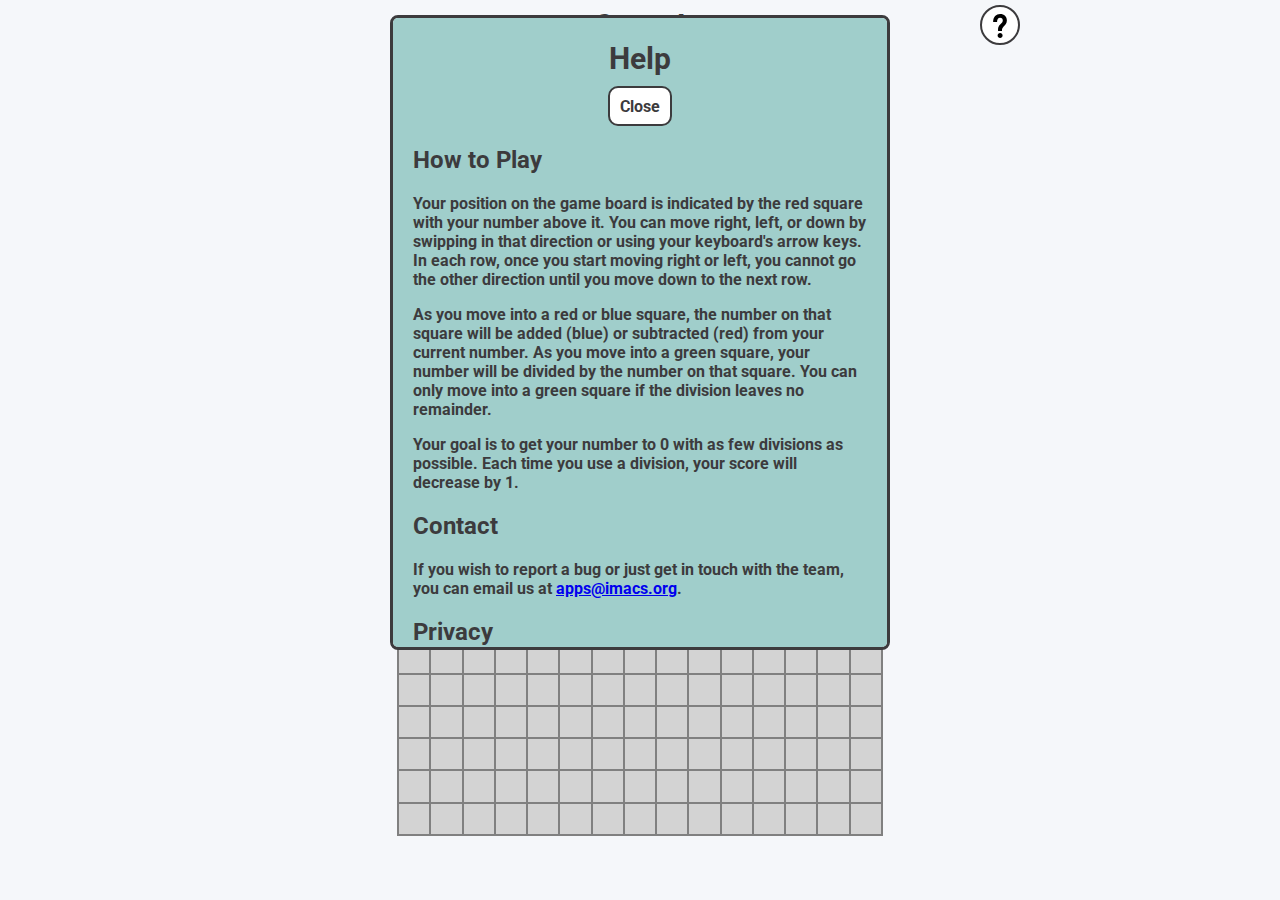
<file: index.html>
<!DOCTYPE html>
<html lang="en">
	<head>
		<meta name="viewport" content="width=device-width, initial-scale=1.0, maximum-scale=1.0, user-scalable=0" />
		<title>Seven!</title>
		<link rel="stylesheet" href="style.css" />
		<script defer data-domain="music-game.github.io/seven" src="https://plausible.io/js/plausible.js"></script>
		<link rel="shortcut icon" href="icons/192x192-icon.png" />
		<link rel="apple-touch-icon" href="icons/192x192-icon.png" />
		<meta name="apple-mobile-web-app-capable" content="yes" />
		<meta name="apple-mobile-web-app-status-bar-style" content="black" />
		<meta name="apple-mobile-web-app-title" content="Seven!" />
		<meta name="theme-color" content="#f5f7fa" />
		<script src="libs/jquery.min.js"></script>
		<script src="main.js"></script>
		<link rel="preconnect" href="https://fonts.googleapis.com" />
		<link rel="preconnect" href="https://fonts.gstatic.com" crossorigin />
		<link href="https://fonts.googleapis.com/css2?family=Roboto&display=swap" rel="stylesheet" />
		<link rel="manifest" href="manifest.json" />
		<script>
			navigator.serviceWorker.register("sw.js");
		</script>
	</head>
	<body>
		<div class="board">
			<div class="titlebar">
				<button class="showsettings" style="opacity: 0" disabled>
					<svg xmlns="http://www.w3.org/2000/svg" width="24" height="24" viewBox="0 0 24 24">
						<path
							d="M24 13.616v-3.232l-2.869-1.02c-.198-.687-.472-1.342-.811-1.955l1.308-2.751-2.285-2.285-2.751 1.307c-.613-.339-1.269-.613-1.955-.811l-1.021-2.869h-3.232l-1.021 2.869c-.686.198-1.342.471-1.955.811l-2.751-1.308-2.285 2.285 1.308 2.752c-.339.613-.614 1.268-.811 1.955l-2.869 1.02v3.232l2.869 1.02c.197.687.472 1.342.811 1.955l-1.308 2.751 2.285 2.286 2.751-1.308c.613.339 1.269.613 1.955.811l1.021 2.869h3.232l1.021-2.869c.687-.198 1.342-.472 1.955-.811l2.751 1.308 2.285-2.286-1.308-2.751c.339-.613.613-1.268.811-1.955l2.869-1.02zm-12 2.384c-2.209 0-4-1.791-4-4s1.791-4 4-4 4 1.791 4 4-1.791 4-4 4z"
						/>
					</svg>
				</button>
				<div class="title">Seven!</div>
				<button class="showhelp">
					<svg xmlns="http://www.w3.org/2000/svg" width="24" height="24" viewBox="0 0 24 24">
						<path
							d="M14.601 21.5c0 1.38-1.116 2.5-2.499 2.5-1.378 0-2.499-1.12-2.499-2.5s1.121-2.5 2.499-2.5c1.383 0 2.499 1.119 2.499 2.5zm-2.42-21.5c-4.029 0-7.06 2.693-7.06 8h3.955c0-2.304.906-4.189 3.024-4.189 1.247 0 2.57.828 2.684 2.411.123 1.666-.767 2.511-1.892 3.582-2.924 2.78-2.816 4.049-2.816 7.196h3.943c0-1.452-.157-2.508 1.838-4.659 1.331-1.436 2.986-3.222 3.021-5.943.047-3.963-2.751-6.398-6.697-6.398z"
						/>
					</svg>
				</button>
			</div>
			<div class="setup">
				<button class="newgame">New Game</button>
				<div class="infobox">
					<div class="infotxt">Score:</div>
					<div class="infoval number">11</div>
				</div>
			</div>
			<div class="container">
				<div class="swipeme">
					Swipe In This Area to Move <br />
					&#8592; &#x2193; &#x2192;
				</div>
			</div>
		</div>

		<!-- Help Page -->
		<div class="helptab" hidden="true">
			<div class="title">Help</div>
			<button class="closetab">Close</button>
			<div class="paragraph left">
				<h2>How to Play</h2>
				<p>
					Your position on the game board is indicated by the red square with your number above it. You can move right, left, or down by
					swipping in that direction or using your keyboard's arrow keys. In each row, once you start moving right or left, you cannot go
					the other direction until you move down to the next row.
				</p>
				<p>
					As you move into a red or blue square, the number on that square will be added (blue) or subtracted (red) from your current
					number. As you move into a green square, your number will be divided by the number on that square. You can only move into a green
					square if the division leaves no remainder.
				</p>
				<p>
					Your goal is to get your number to 0 with as few divisions as possible. Each time you use a division, your score will decrease by
					1.
				</p>
				<h2>Contact</h2>
				<p>
					If you wish to report a bug or just get in touch with the team, you can email us at
					<a href="mailto:apps@imacs.org" target="”_blank”">apps@imacs.org</a>.
				</p>
				<h2>Privacy</h2>
				<p>
					We do not collect any personal information on our users. We use Plausible for website analytics, which is a privacy-focused
					analytics tool. Read our <a href="privacy.html" target="”_blank”">Privacy Policy</a> for more details.
				</p>
			</div>
			<button class="closetab">Close</button>
			<div class="copyright">&copy; Copyright 2022 - IMACS - Institute for Mathematics & Computer Science</div>
		</div>
	</body>
</html>
</file>
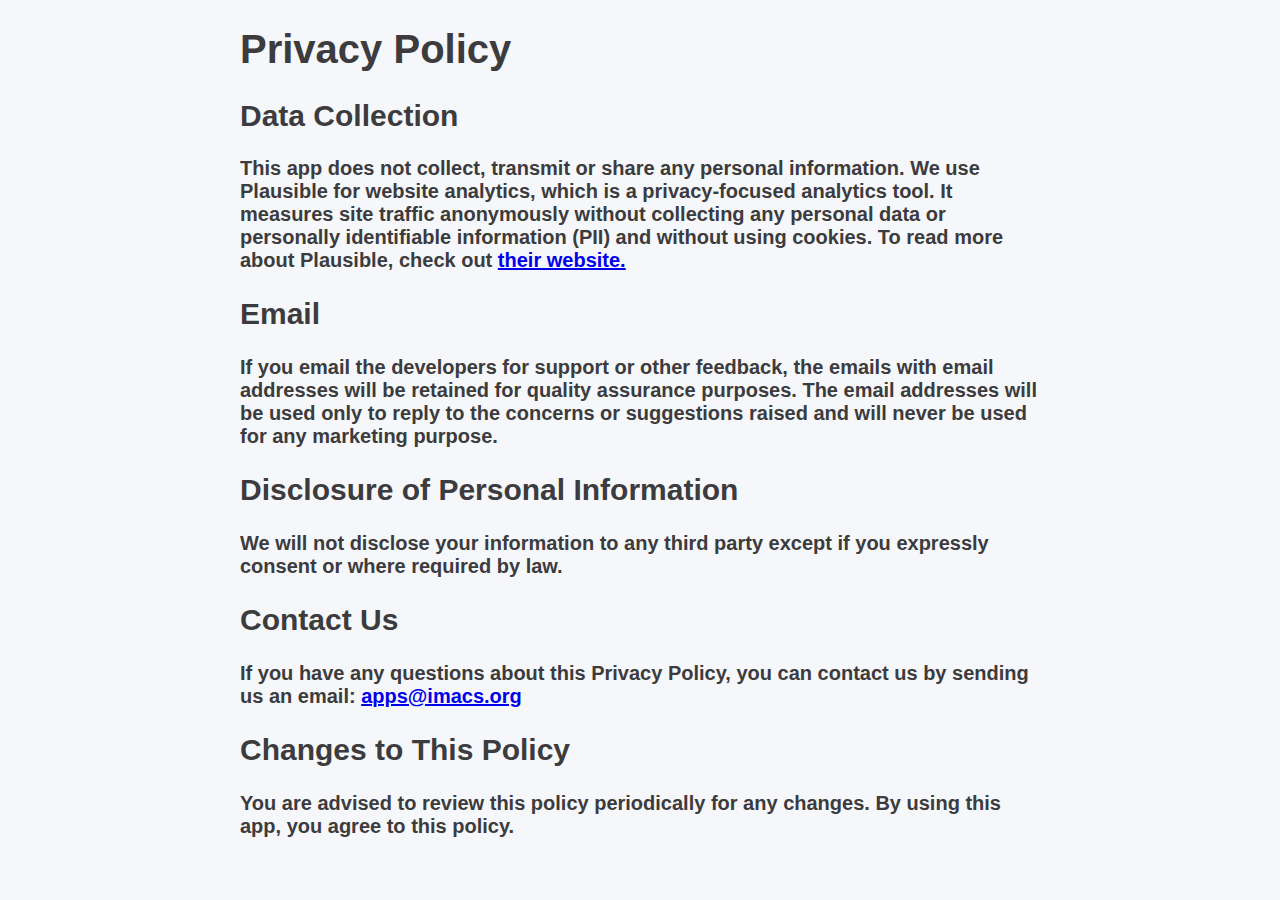
<file: privacy.html>
<!DOCTYPE html>
<html lang="en">
	<head>
		<title>Seven</title>
		<link rel="stylesheet" href="style_terms.css" />
	</head>
	<body>
		<div class="content">
			<h1>Privacy Policy</h1>
			<h2>Data Collection</h2>
			<p>
				This app does not collect, transmit or share any personal information. We use Plausible for website analytics, which is a
				privacy-focused analytics tool. It measures site traffic anonymously without collecting any personal data or personally identifiable
				information (PII) and without using cookies. To read more about Plausible, check out
				<a href="https://plausible.io/privacy-focused-web-analytics">their website.</a>
			</p>
			<h2>Email</h2>
			<p>
				If you email the developers for support or other feedback, the emails with email addresses will be retained for quality assurance
				purposes. The email addresses will be used only to reply to the concerns or suggestions raised and will never be used for any
				marketing purpose.
			</p>
			<h2>Disclosure of Personal Information</h2>
			<p>We will not disclose your information to any third party except if you expressly consent or where required by law.</p>
			<h2>Contact Us</h2>
			<p>
				If you have any questions about this Privacy Policy, you can contact us by sending us an email:
				<a href="mailto:apps@imacs.org" target="”_blank”">apps@imacs.org</a>
			</p>
			<h2>Changes to This Policy</h2>
			<p>You are advised to review this policy periodically for any changes. By using this app, you agree to this policy.</p>
		</div>
	</body>
</html>
</file>
<file: style.css>
* {
	box-sizing: border-box;
}
body {
	background: #f5f7fa;
	color: #3c3b3d;
	margin: 0;
	overflow-y: auto;
	padding: 0;
	font-family: "Roboto", sans-serif;
	font-size: 20px;
	font-weight: 700;
}
button {
	background: white;
	border: 2px solid #3c3b3d;
	border-radius: 10px;
	color: inherit;
	padding: 5px 10px;
	font: inherit;
	font-size: 16px;
	height: 40px;
	text-align: center;
	display: block;
	margin: auto;
	margin-top: 8px;
	margin-bottom: 8px;
}
button:hover {
	background: rgba(0, 0, 0, 0.15);
}
button[disabled] {
	border-color: rgba(0, 0, 0, 0.15);
	color: rgba(0, 0, 0, 0.15);
	background: rgba(0, 0, 0, 0.15);
}
button.showsettings,
button.showhelp {
	border-radius: 20px;
	height: 40px;
	width: 40px;
	padding: 0;
	font-size: 20px;
	margin: 0;
}
button.active {
	background: grey;
}
button.inactive {
	background: white;
}
svg {
	display: inline-block;
	vertical-align: middle;
}
.board {
	width: min(800px, 100%);
	border-radius: 10px;
	margin-left: auto;
	margin-right: auto;
}
.titlebar {
	display: flex;
	justify-content: space-between;
	width: min(95%);
	height: auto;
	text-align: center;
	margin-left: auto;
	margin-right: auto;
	margin-top: 5px;
	margin-bottom: 5px;
}
.title {
	display: flex;
	justify-content: center;
	align-items: center;
	font-family: "Roboto", sans-serif;
	/* font-family: Charcoal, fantasy; */
	font-weight: 9000;
	font-size: 30px;
	height: 40px;
}
.subtitle {
	text-align: center;
	font: inherit;
	font-size: 20px;
	padding: 5px;
}
.setup {
	display: flex;
	justify-items: center;
	justify-content: center;
	align-content: center;
	align-items: center;
	justify-content: space-between;
	width: min(360px, 85%);
	height: auto;
	text-align: center;
	margin-left: auto;
	margin-right: auto;
	margin-top: 0px;
	margin-bottom: 50px;
}
.infobox {
	display: flex;
	justify-content: space-between;
	background: white;
	width: 110px;
	height: 40px;
	border: 3px solid #3c3b3d;
	border-radius: 8px;
	text-align: center;
	margin-left: auto;
	margin-right: auto;
	margin-top: auto;
	margin-bottom: auto;
	font: inherit;
}
.infotxt {
	text-align: right;
	padding: 5px;
	height: 35px;
}
.infoval {
	width: 70px;
	text-align: center;
	padding: 5px;
	height: 35px;
}
.settingstab,
.helptab {
	position: absolute;
	overflow: auto;
	top: 15px;
	left: 50%;
	width: min(500px, 90%);
	height: 635px;
	transform: translate(-50%, 0);
	background-color: #a0cecb;
	z-index: 100;
	border: 3px solid #3c3b3d;
	border-radius: 8px;
	text-align: left;
	padding: 20px;
	font: inherit;
	font-size: 16px;
}
::-webkit-scrollbar {
	width: 12px;
	/* width of the entire scrollbar */
}
::-webkit-scrollbar-track {
	background: grey;
	/* color of the tracking area */
}
::-webkit-scrollbar-thumb {
	background-color: white;
	/* color of the scroll thumb */
	border-radius: 20px;
	/* roundness of the scroll thumb */
	border: 3px solid #3c3b3d;
	/* creates padding around scroll thumb */
}
* {
	/* for firefox */
	scrollbar-width: thin;
	scrollbar-color: #3c3b3d grey;
}
.copyright {
	width: min(250px, 80%);
	text-align: center;
	font-size: 12px;
	margin: 20px auto auto auto;
}
.container {
	max-width: 95%;
	max-height: calc(100vh - 220px);
	margin: auto;
	aspect-ratio: 15/21;
	background: grey;
	display: grid;
	gap: 2px;
	padding: 2px;
}
.cell {
	grid-row-end: span 1;
	grid-column-end: span 1;
	font-size: min(18px, 3vw);
	text-align: center;
	display: flex;
	justify-content: center;
	align-items: center;
	position: relative;
}
.cell.add {
	background-color: aqua;
}
.cell.sub {
	background-color: pink;
}
.cell.divide {
	background-color: lightgreen;
}
.cell.empty {
	background-color: gray;
}
.cell.traveled {
	background-color: yellow;
}
.cell.active {
	background-color: red;
}
.cell.hidden {
	background-color: lightgray !important;
	color: lightgray !important;
}
.cell:not(.hidden) {
	animation: bkgrd 2s normal;
}
@keyframes bkgrd {
	from {
		background-color: darkgray;
		color: darkgray;
	}
}

.cell.active span.tooltip {
	font-size: 30px;
	transform: translate(-50%, -50%);
	position: absolute;
	bottom: 60%;
	background-color: red;
	min-width: 50px;
	color: #fff;
	text-align: center;
	padding: 5px;
	border-radius: 6px;
	visibility: visible;
	z-index: 50;
}
.cell.active span.tooltip::after {
	content: "";
	position: absolute;
	top: 95%;
	margin-left: -10px;
	border-width: 10px;
	border-style: solid;
	border-color: red transparent transparent transparent;
}
.cell.active span.tooltip.center {
	left: 50%;
}
.cell.active span.tooltip.center::after {
	left: 50%;
}
.cell.active span.tooltip.right {
	left: -30%;
}
.cell.active span.tooltip.right::after {
	left: 75%;
}
.cell.active span.tooltip.left {
	left: 130%;
}
.cell.active span.tooltip.left::after {
	left: 25%;
}
.cell.traveled span.tooltip {
	position: absolute;
	visibility: hidden;
}
.swipeme {
	position: absolute;
	display: none;
	align-items: center;
	justify-content: center;
	text-align: center;
	transform: translate(-50%, -50%);
	left: 50%;
	top: 50%;
	font-size: 10vw;
	background: white;
	opacity: 50%;
	z-index: 100;
}
.installprompt {
	text-align: center;
	font-size: min(20px, 4vw);
	background-color: white;
	width: min(400px, 90vw);
	position: absolute;
	bottom: 10px;
	left: 50%;
	transform: translate(-50%, 0);
	border-radius: 10px;
	padding: 10px 10px 2px 10px;
	z-index: 100000;
}
.installprompt span {
	display: flex;
	text-align: center;
	justify-content: center;
	align-items: center;
}
.installprompt .close {
	position: absolute;
	right: 5px;
	top: 5px;
}
</file>
<file: style_terms.css>
body {
	background: #f5f7fa;
	color: #3c3b3d;
	margin: 0;
	font-family: "Roboto", sans-serif;
	font-size: 20px;
	font-weight: 700;
}
div.content {
	width: min(800px, 90%);
	margin: auto;
}
</file>
